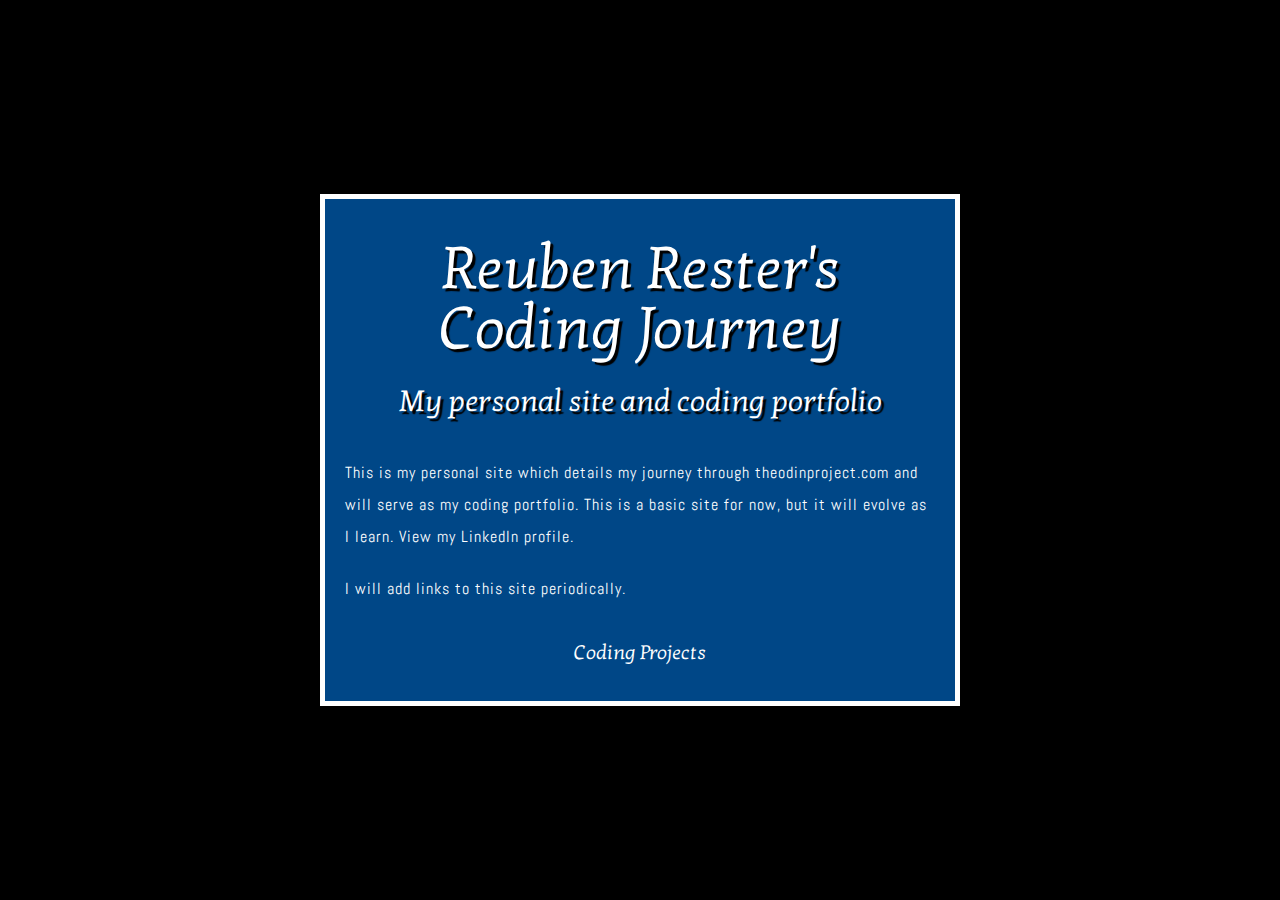
<file: index.html>
<!DOCTYPE html>
<div class="main">
<html>
  <head>
    <meta charset="utf-8">
    <title>Reuben Rester</title>
  </head>
  <link href="styles/reset.css" rel="stylesheet" type="text/css">
  <link href="styles/style.css" rel="stylesheet" type="text/css">
  <link href="scripts/main.js" rel="stylesheet" type="text/javascript">
  <link href="https://fonts.googleapis.com/css?family=Abel|Kotta+One|Titillium+Web" rel="stylesheet">
  <body>
    <div class = "header">
      <h1 id=main_title>Reuben Rester's <br>Coding Journey</br></h1>
      <h2 id=second_title>My personal site and coding portfolio</h2>
    </div>
    <div class="info">
      <p id="first_p">
      This is my personal site which details my journey through theodinproject.com and will serve as my coding portfolio.
      This is a basic site for now, but it will evolve as I learn.
      <a href="https://www.linkedin.com/in/reuben-rester" id="linkedin" target="_blank">View my LinkedIn profile</a>.
      </p>
      <p id="second_p">
        I will add links to this site periodically.
      </p>
    </div>
  <div class=project>
    <a href="https://reubrester.github.io/the_odin_project/" id="a"><h3 id=projects>Coding Projects</h3></a>
  </div>
  </body>
</div>
</html>
</div>
</file>
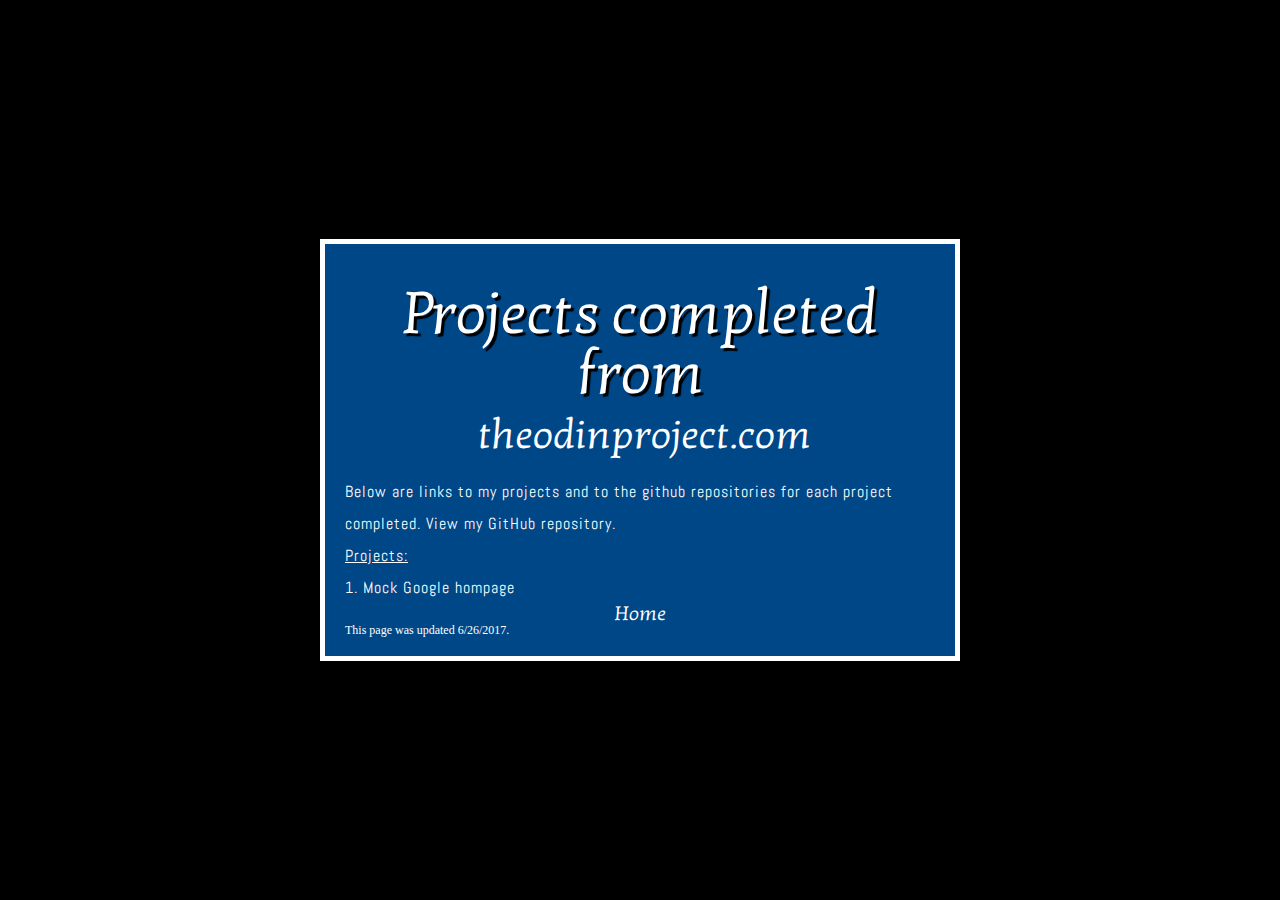
<file: the_odin_project/index.html>
<!DOCTYPE html>
<div class="main">
<html>
  <head>
    <meta charset="utf-8">
    <title>Reuben Rester</title>
  </head>
  <link href="styles/reset.css" rel="stylesheet" type="text/css">
  <link href="styles/style.css" rel="stylesheet" type="text/css">
  <link href="https://fonts.googleapis.com/css?family=Abel|Kotta+One|Titillium+Web" rel="stylesheet">
  <body>
    <div class = "header">
      <h1 id="main_title">Projects completed from </h1>
      <h2 id="odin"><a href="https://www.theodinproject.com/" id="a" target="_blank">theodinproject.com</a></h2>
    </div>
    <div class="info">
      <p id="first_p">
        Below are links to my projects and to the github repositories for each project completed.
        <a href="https://github.com/reubrester/reubrester.github.io" id="github" target="_blank">View my GitHub repository</a>.
      </p>
      <p id="second_p">
        Projects:
    </div>
    <div class="links">
      <p id=first_p>1. <a href="https://reubrester.github.io/the_odin_project/google-homepage/" id="mockgoogle">Mock Google hompage</a>
      </p>
  <div class="back-main">
    <a href="https://reubrester.github.io/" id="back-link"><h3 id=back>Home</h3></a>
  </div>
  <p id="update_date">
    This page was updated 6/26/2017.
  </p>

  </body>
</div>
</html>
</div>
</file>
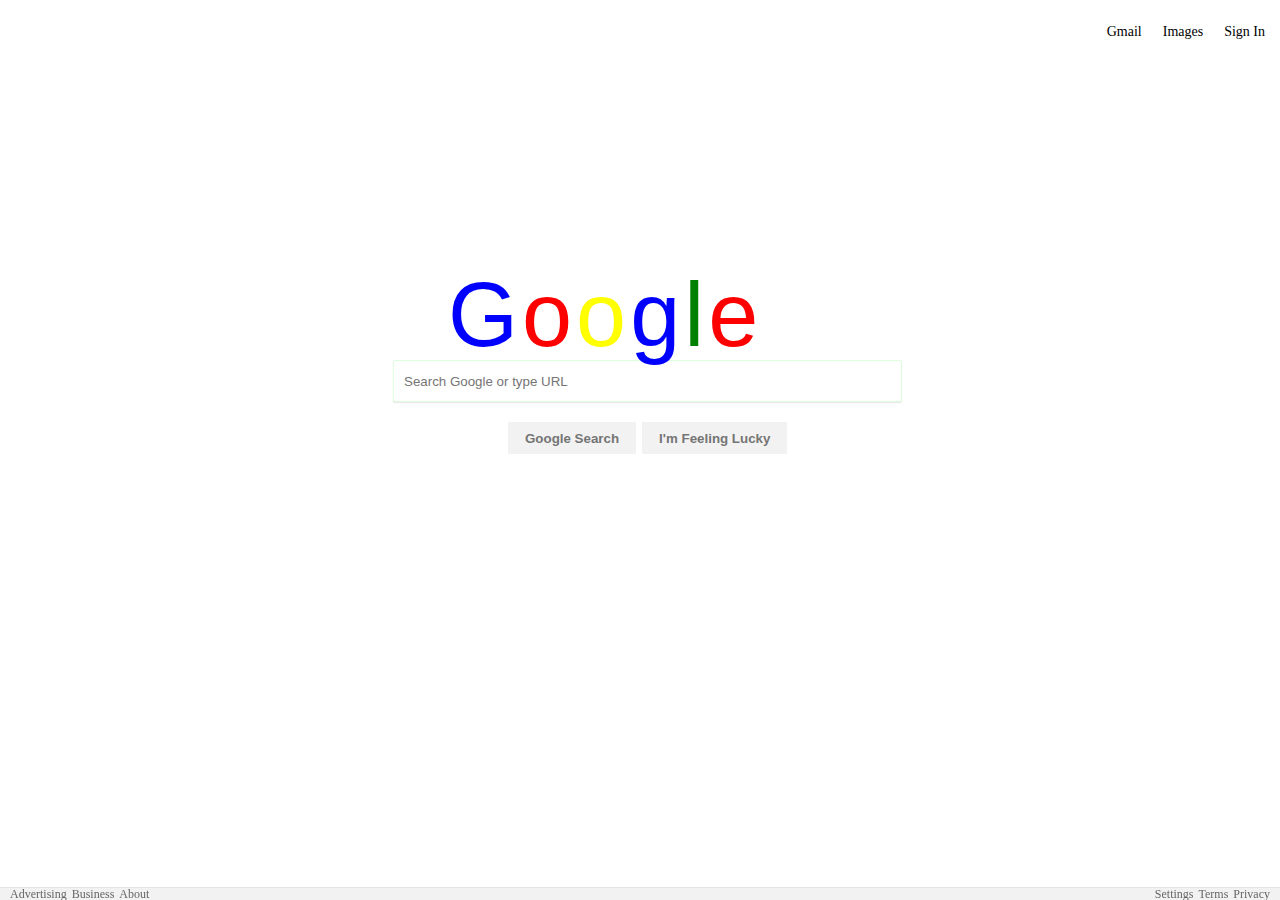
<file: the_odin_project/google-homepage/index.html>
<!DOCTYPE html>
<!-- <div class="main"> -->
<html>
  <head>
    <meta charset="utf-8">
    <title>Mock Google Site</title>
  </head>
  <link href="styles/reset.css" rel="stylesheet" type="text/css">
  <link href="styles/style.css" rel="stylesheet" type="text/css">
  <link href="https://fonts.googleapis.com/css?family=Abel|Kotta+One|Titillium+Web" rel="stylesheet">
  <body>
    <div class="navi">
    <ul class="nav">
      <li id="nav">Gmail</li>
      <li id="nav">Images</li>
      <li id="nav">Sign In</li>
    <ul>
    </div>
    <div class = "google_name">
      <!--<h1 id="G">G</h1><h1 id="O1">O</h1><h1 id="O2">O</h1><h1 id="G2">G</h1><h1 id="L">L</h1><h1 id="E">E</h1>-->
      <ul class="google">
        <li class="google" id="G">G</li>
        <li class="google" id="O1">o</li>
        <li class="google" id="O2">o</li>
        <li class="google" id="G2">g</li>
        <li class="google" id="L">l</li>
        <li class="google" id="E">e</li>
      </ul>
    <div class="searchfield">
      <form action=#>
      <input type="text" name="search" placeholder="Search Google or type URL" class="search">
      <input type="button" value="Google Search" class="searchbutton">
      <input type="button" value="I'm Feeling Lucky" class="searchbutton2">
    </form>
    </div>
  </div>
    <footer>
    <div class=footer>
      <ul class="fnav1">
        <li class="fnav1" id="advertising">Advertising</li>
        <li class="fnav1" id="business">Business</li>
        <li class="fnav1" id="about">About</li>
      </ul>
    </div>
    <div class=footer2>
      <ul class=fnav2>
        <li class="fnav2" id="privacy">Privacy</li>
        <li class="fnav2" id="terms">Terms</li>
        <li class="fnav2" id="settings">Settings</li>
      </ul>
    </div>
  </footer>
  <!--  <div class="info">
      <p id="first_p">
        Below are links to my projects and to the github repositories for each project completed.
        <a href="https://github.com/reubrester/reubrester.github.io" id="github" target="_blank">View my GitHub repository</a>.
      </p>
    </div>
  <div class="back-main">
    <a href="https://reubrester.github.io/" id="back-link"><h3 id=back>Home</h3></a>
  </div>
  <p id="second_p">
    This page was updated 6/24/2017.
  </p>-->

  </body>
</div>
</html>
</div>
</file>
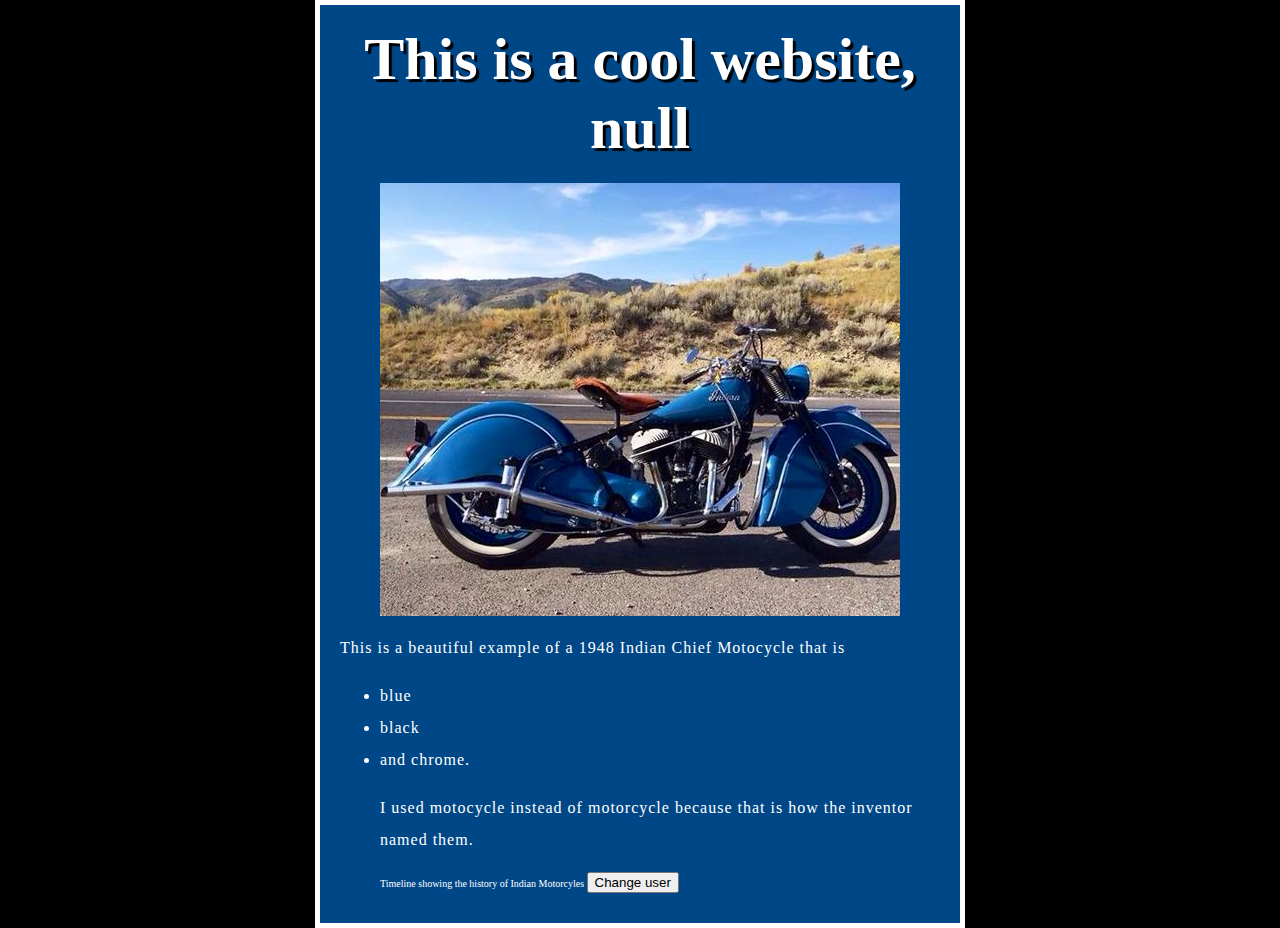
<file: the_odin_project/test-site/index.html>
<!DOCTYPE html>
<html>
  <head>
    <meta charset="utf-8">
    <title>My test page</title>
  </head>
  <link href="styles/style.css" rel="stylesheet" type="text/css">
  <link href='http://fonts.googleapis.com/css?family=Open+Sans' rel='stylesheet' type='text/css'>
  <body>
    <h1>This is a picture of a blue Indian Chief Motocycle from 1948</h1>
    <img src="images/IndianMotocycle.jpg" alt="Blue 1948 Indian Chief">
    <p>
      This is a beautiful example of a 1948 Indian Chief Motocycle that is
    </p>
      <ul>
        <li>blue</li>
        <li>black</li>
        <li>and chrome.</li>
    <p>
      I used motocycle instead of motorcycle because that is how the inventor named them.
    </p>
    <a href="http://www.indianmotorcycle.com/en-us/history#1900">Timeline showing the history of Indian Motorcyles</a>
    <button>Change user</button>
    <script src="scripts/main.js"></script>
  </body>
</html>
</file>
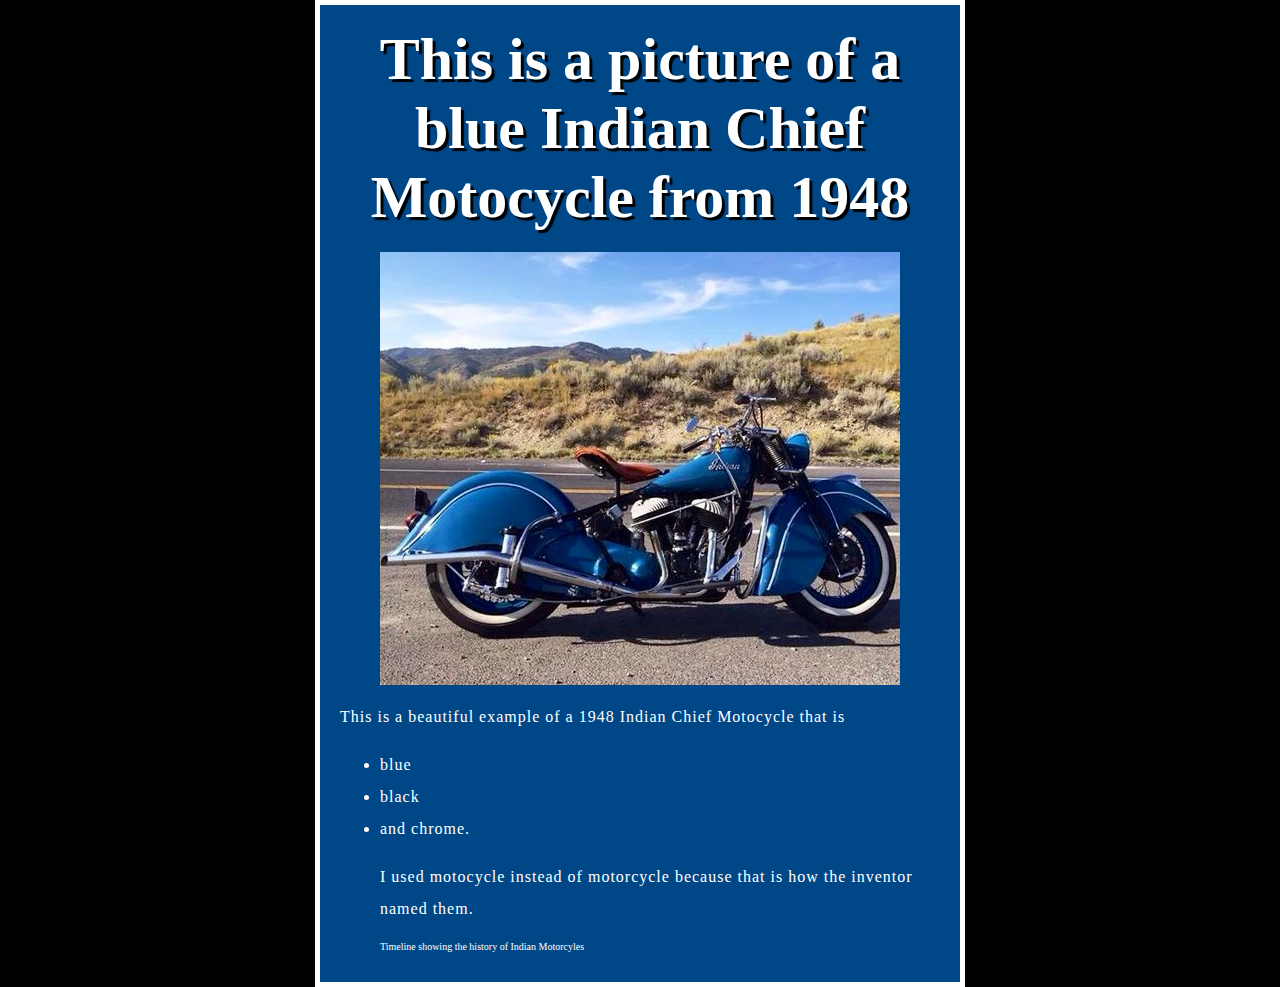
<file: the_odin_project/test-site/index (6-5-2017).html>
<!DOCTYPE html>
<html>
  <head>
    <meta charset="utf-8">
    <title>My test page</title>
  </head>
  <link href="styles/style.css" rel="stylesheet" type="text/css">
  <link href='http://fonts.googleapis.com/css?family=Open+Sans' rel='stylesheet' type='text/css'>
  <body>
    <h1>This is a picture of a blue Indian Chief Motocycle from 1948</h1>
    <img src="images/IndianMotocycle.jpg" alt="Blue 1948 Indian Chief">
    <p align="left">
      This is a beautiful example of a 1948 Indian Chief Motocycle that is
    </p>
      <ul>
        <li>blue</li>
        <li>black</li>
        <li>and chrome.</li>
    <p align="left">
      I used motocycle instead of motorcycle because that is how the inventor named them.
    </p>
    <a href="http://www.indianmotorcycle.com/en-us/history#1900">Timeline showing the history of Indian Motorcyles</a>
  </body>
</html>
</file>
<file: styles/style.css>
html {
  background-color: #000000;
}

/*.main{
  display:flex;
  justify-content: center;
  align-items: center;
}
*/

body{
  /*width: 45%;*/
  position: fixed;
  top: 50%;
  left: 50%;
  transform: translate(-50%, -50%);
  transform: -webkit-translate(-50%, -50%);
  transform: -moz-translate(-50%, -50%);
  transform: -ms-translate(-50%, -50%);
  margin: auto;
  background-color: #004787;
  padding: 20px;
  border: 5px solid white;
}

/*html {
  font-size: 10px; px means 'pixels': the base font size is now 10 pixels high
  font-family: placeholder: this should be the rest of the output you got from Google fonts
}*/

#main_title {
  font-family: 'Kotta One', 'Titillium Web', 'Abel',  serif;
  margin: 0 auto;
  padding: 20px 0 14px 0;
  font-size: 60px;
}

#second_title {
  font-family: 'Kotta One', 'Titillium Web', 'Abel',  serif;
  margin: 0 auto;
  padding: 14px 0 40px 0;
  font-size: 30px;
}

#main_title, #second_title {
  text-align: center;
  color: #FFFFFF;
  text-shadow: 3px 3px 1px black;
}

#second_p{
  padding: 20px 0;
}
p, li {
  text-align: left;
  font-family: 'Abel', sans-serif;
  font-size: 16px;
  line-height: 2;
  letter-spacing: 1px;
  color: white;
}

#projects{
  position: relative;
  box-sizing: border-box;
  margin: auto;
  padding: 18px;
  width: 30%;
  font-size: 20px;
  font-family: 'Kotta One', 'Bubbler One', 'Titillium Web', 'Abel',  serif;
  text-align: center;
  color: #FFFFFF;
}

#a{
  text-decoration: none;
}

#projects:hover, #projects:focus{
  text-shadow: 0 0 7px white;
}

#linkedin{
  text-decoration: none;
  color: #FFFFFF;
}

#linkedin:hover, #linkedin:focus{
  text-shadow: 0 0 7px white;
}
</file>
<file: the_odin_project/styles/style.css>
html {
  background-color: #000000;
}

/*.main{
  display:flex;
  justify-content: center;
  align-items: center;
}
*/

body{
  /*width: 45%;*/
  position: fixed;
  top: 50%;
  left: 50%;
  transform: translate(-50%, -50%);
  transform: -webkit-translate(-50%, -50%);
  transform: -moz-translate(-50%, -50%);
  transform: -ms-translate(-50%, -50%);
  margin: auto;
  background-color: #004787;
  padding: 20px;
  border: 5px solid white;
}

/*html {
  font-size: 10px; px means 'pixels': the base font size is now 10 pixels high
  font-family: placeholder: this should be the rest of the output you got from Google fonts
}*/

#main_title{
  font-family: 'Kotta One', 'Titillium Web', 'Abel',  serif;
  margin: 0 auto;
  padding: 20px 0 10px 0;
  font-size: 60px;
  text-align: center;
  color: #FFFFFF;
  text-shadow: 3px 3px 1px black;
}

#second_p{
  text-decoration: underline;
}

#first_p, #second_p, li {
  text-align: left;
  font-family: 'Abel', sans-serif;
  font-size: 16px;
  line-height: 2;
  letter-spacing: 1px;
  color: white;
}

#odin{
  position: relative;
  box-sizing: border-box;
  margin: 0 auto;
  width: 55%;
  padding: 2px 0 20px 0;
  font-size: 40px;
  font-family: 'Kotta One', 'Titillium Web', 'Abel',  serif;
  text-align: center;
}

#a{
  text-decoration: none;
  color: #FFFFFF;
}

#odin:hover, #odin:focus{
  text-shadow: 0 0 7px white;
}

#back{
  position: relative;
  box-sizing: content-box;
  /*margin: auto;
  padding: 18px;
  width: 25%;*/
  font-size: 20px;
  font-family: 'Kotta One', 'Bubbler One', 'Titillium Web', 'Abel',  serif;
  text-align: center;
  color: #FFFFFF;
}

#back-link{
  display: block;
  text-decoration: none;
}

#back:hover, #back:focus{
  text-shadow: 0 0 7px white;
}

#github{
  text-decoration: none;
  color: #FFFFFF;
}

#github:hover, #github:focus{
  text-shadow: 0 0 7px white;
}

#mockgoogle{
  text-align: left;
  font-family: 'Abel', sans-serif;
  font-size: 16px;
  line-height: 2;
  text-decoration: none;
  color: #FFFFFF;
}

#mockgoogle:hover, #mockgoogle:focus{
  text-shadow: 0 0 7px white;
}

#update_date{
  color: #FFFFFF;
  font-size: 12px;
}
</file>
<file: the_odin_project/google-homepage/styles/style.css>
/**{
  border:1px solid #000000;
}*/

html {
  background-color: white;
}

body{
  margin: 20px 0 0 0;
  height: 100%;
  background-color: white;
}

.navi{
  display: block;
  height: 30px;
  margin: 0 auto;
}

.nav{
  float: right;
  list-style-type: none;
  font-size: 14px;
  text-align: right;
  margin: 5px 0 0 0;
  padding: 0;
}

#nav{
  display: inline-block;
  float: left;
  padding: 0 15px 0 6px;
}

#nav:hover{
  text-decoration: underline;
}

.google_name{
  position:absolute;
  display: inline-block;
  top: 30%;
  left: 35%;
  margin: auto;
  }

.google{
  display: inline-block;
  position: relative;
  text-align: center;
  top: 50%;
  left: 50%
  /*transform: translate(-50%, -50%);
  transform: -webkit-translate(-50%, -50%);
  transform: -moz-translate(-50%, -50%);
  transform: -ms-translate(-50%, -50%);*/
  margin: auto;
  background-color: white;
}

#G{
  font-family: 'arial', 'Kotta One', 'Titillium Web', 'Abel',  serif;
  font-size: 90px;
  color: blue;
}

#O1{
  font-family: 'arial','Kotta One', 'Titillium Web', 'Abel',  serif;
  font-size: 90px;
  color: red;
}

#O2{
  font-family: 'arial','Kotta One', 'Titillium Web', 'Abel',  serif;
  font-size: 90px;
  color: yellow;
}

#G2{
  font-family: 'arial','Kotta One', 'Titillium Web', 'Abel',  serif;
  font-size: 90px;
  color: blue;
}

#L{
  font-family: 'arial','Kotta One', 'Titillium Web', 'Abel',  serif;
  font-size: 90px;
  color: green;
}

#E{
  font-family: 'arial','Kotta One', 'Titillium Web', 'Abel',  serif;
  font-size: 90px;
  color: red;
}

.search {
  width: 100%;
  height: 40px;
  padding: 0 10px;
  box-shadow: 0 1px 1px 0 rgba(0, 0, 0, 0.1);
  border: 1px solid #dfd;
  border-radius: 2px;
  margin-left: -55px;
}

.search:hover{
  box-shadow: 0 3px 3px rgba(0,0,0,0.1)
}

.searchbutton {
  margin: 20px 0px 0 60px;
  height: 32px;
  padding: 0 16px 0 16px;
  font-weight: bolder;
  border: 1px solid #f2f2f2;
  background-color: #f2f2f2;
  color: #757575;
}
.searchbutton:hover  {
  box-shadow: 0 1px 1px rgba(0,0,0,0.1);
  border: 1px solid #c6c6c6;
  background-color: #f8f8f8;
  color:#000;
}

.searchbutton2 {
  margin: 20px 0px 0 2px;
  height: 32px;
  padding: 0 16px 0 16px;
  font-weight: bolder;
  border: 1px solid #f2f2f2;
  background-color: #f2f2f2;
  color: #757575;
}
.searchbutton2:hover  {
  box-shadow: 0 1px 1px rgba(0,0,0,0.1);
  border: 1px solid #c6c6c6;
  background-color: #f8f8f8;
  color:#000;
}

footer{
  list-style-type: none;
  font-size: 12px;
  position: fixed;
  width: 100%;
  bottom: 0;
  background-color: #f2f2f2;
  border-top: 1px solid #e4e4e4;
  color:#666;
}

.fnav1{
  display: inline-block;
  float:left;
  padding: 0 0 0 5px;
}

.fnav2{
  display: inline-block;
  float:right;
  padding: 0 5px 0 0;
}
</file>
<file: the_odin_project/test-site/styles/style.css>
html {
  font-size: 10px; /* px means 'pixels': the base font size is now 10 pixels high */
  font-family: placeholder: this should be the rest of the output you got from Google fonts
}

h1 {
  margin: 0;
  padding: 20px 0;
  font-size: 60px;
  text-align: center;
  color: #FFFFFF;
  text-shadow: 3px 3px 1px black;
}

p, li {
  text-align: left;
  font-size: 16px;
  line-height: 2;
  letter-spacing: 1px;
  color: white;
}

html {
  background-color: #000000;
}

body{
  width: 600px;
  margin: 0 auto;
  background-color: #004787;
  padding: 0 20px 20px 20px;
  border: 5px solid white;
}

img{
  display: block;
  margin: 0 auto;
}

a{
  color: #FFFFFF;
  text-decoration: none;
}

a:hover {
  color: #FFD046;
}
</file>
